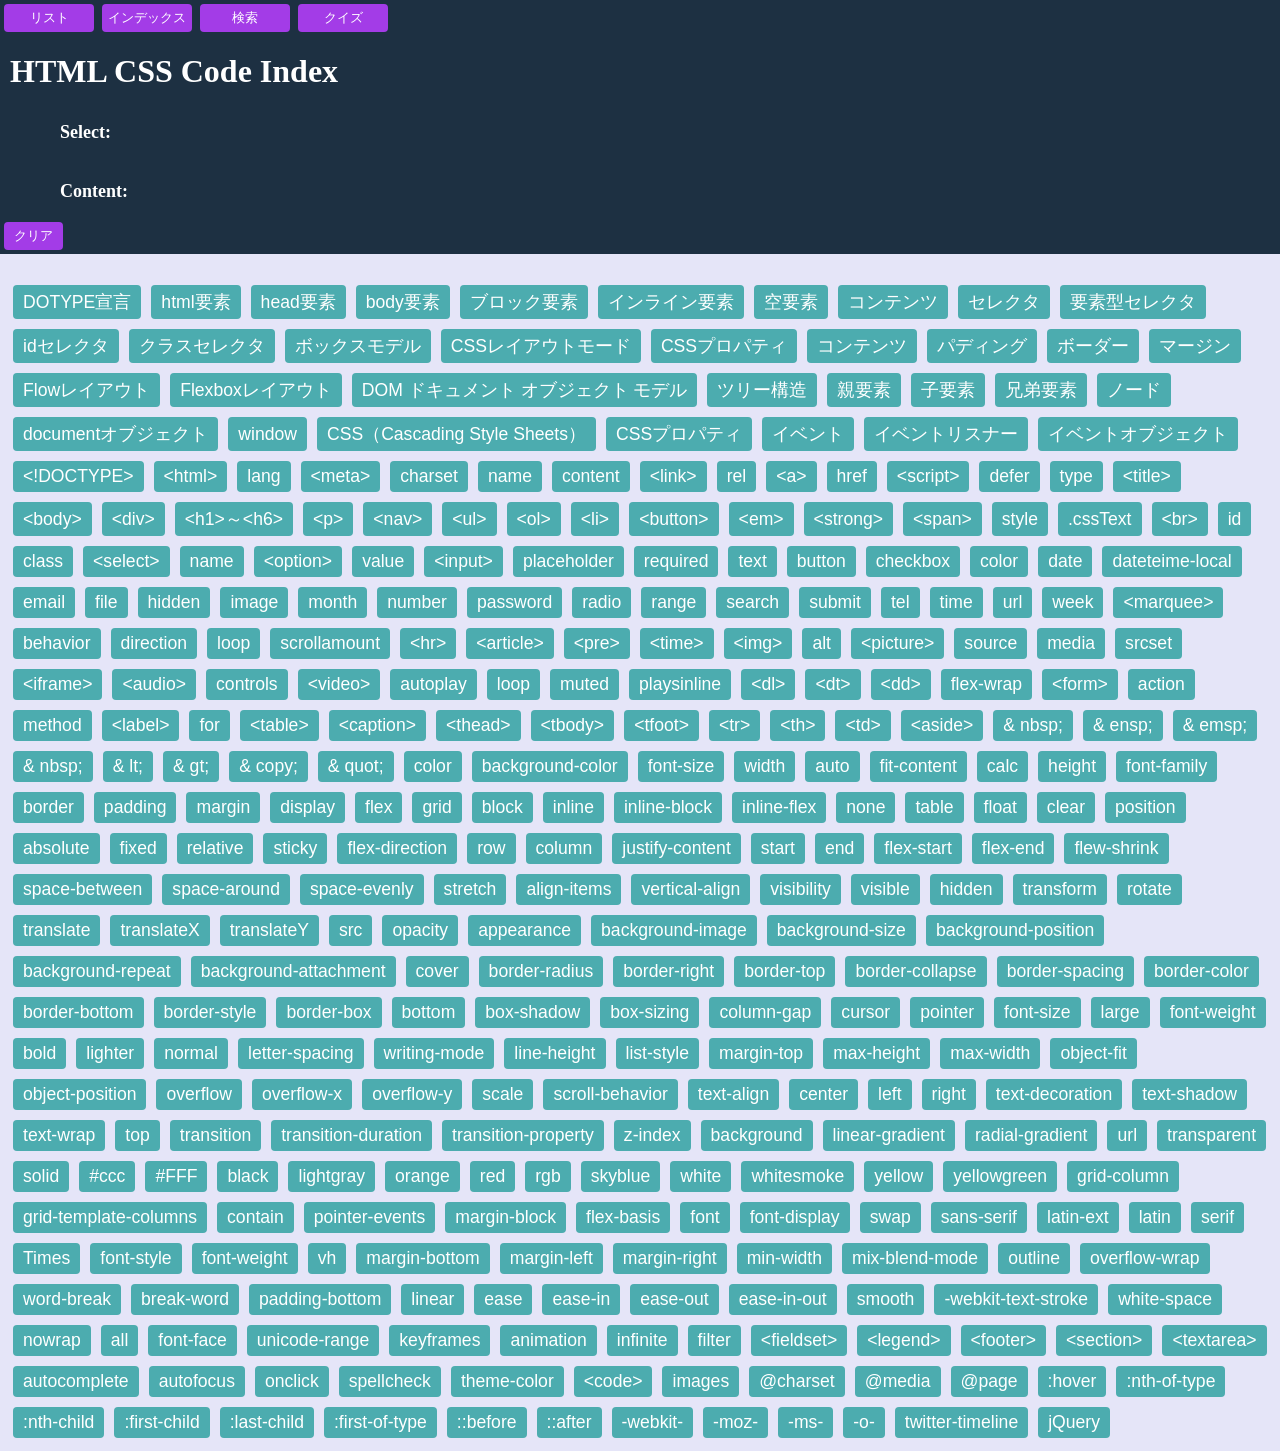
<file: index.html>
<!DOCTYPE html>
<html lang="ja">

<head>
    <title>HTML CSS Code</title>
    <meta charset="utf-8">
    <meta name="viewport" content="width=device-width, initial-scale=1, shrink-to-fit=no">
    <meta name="theme-color" content="#000000">
    <link rel="stylesheet" type="text/css" href="style.css"/> 
</head>

<body>
    <div id="fixArea">
        <nav>
            <button class= "buttonURL" onclick="window.location.href='list.html'">リスト</button>
            <button class= "buttonURL" onclick="window.location.href='index.html'">インデックス</button>
            <button class= "buttonURL" onclick="window.location.href='search.html'">検索</button>
            <button class= "buttonURL" onclick="window.location.href='quiz.html'">クイズ</button>
        </nav>
        <h1>HTML CSS Code Index</h1>
        <img id="imgOmikuji" src="omikuji_daikichi.png">
        <img id="imgPC" src="character_program.png">
        <img id="imgBackground" src="bg_moon_getsumen_earth.jpg">
        <p id="select">Select:</p>
        <p id="content">Content:</p>
        <button id="buttonClear" onclick="buttonClear()">クリア</button>
    </div>
    <div id="indexArea"></div>
</body>
<script type="text/javascript" src="glossary.js"></script>
<script type="text/javascript" src="imgEvent.js"></script>
<script type="text/javascript" src="index.js"></script>
</html>
</file>
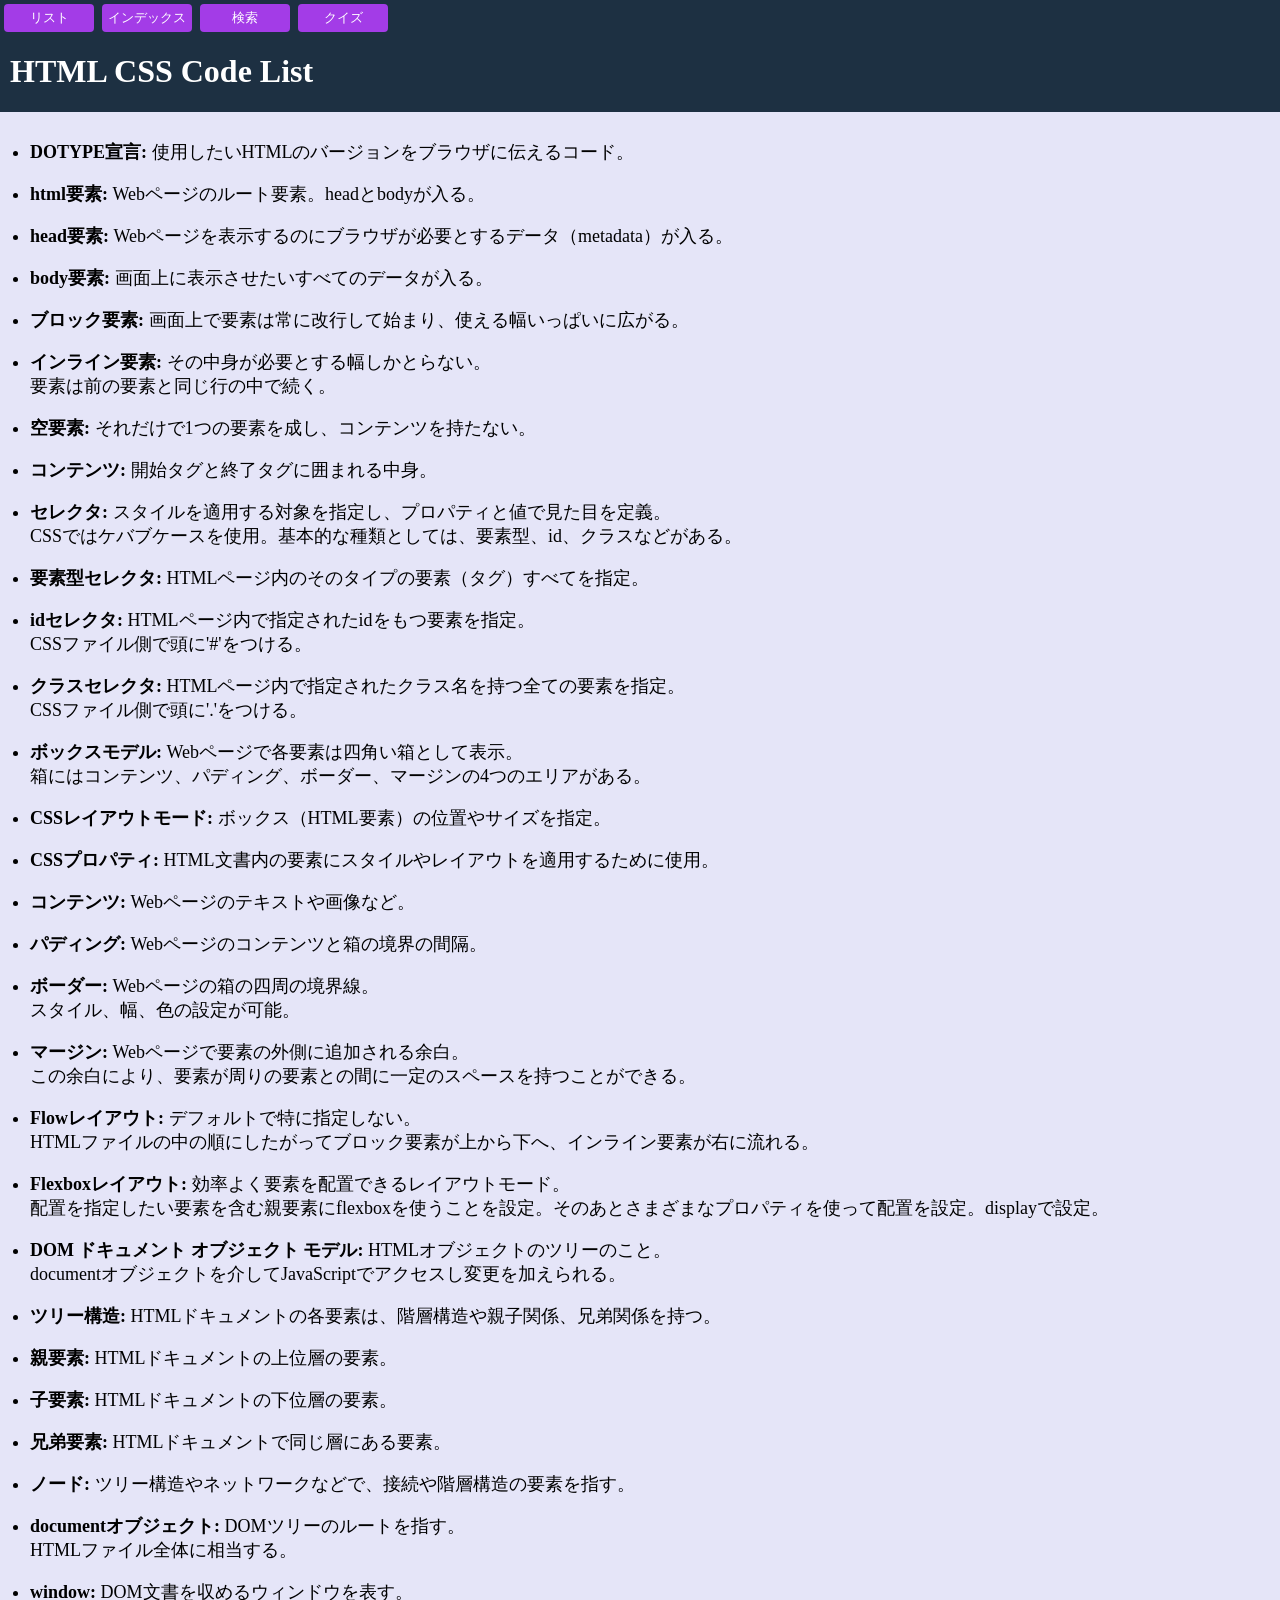
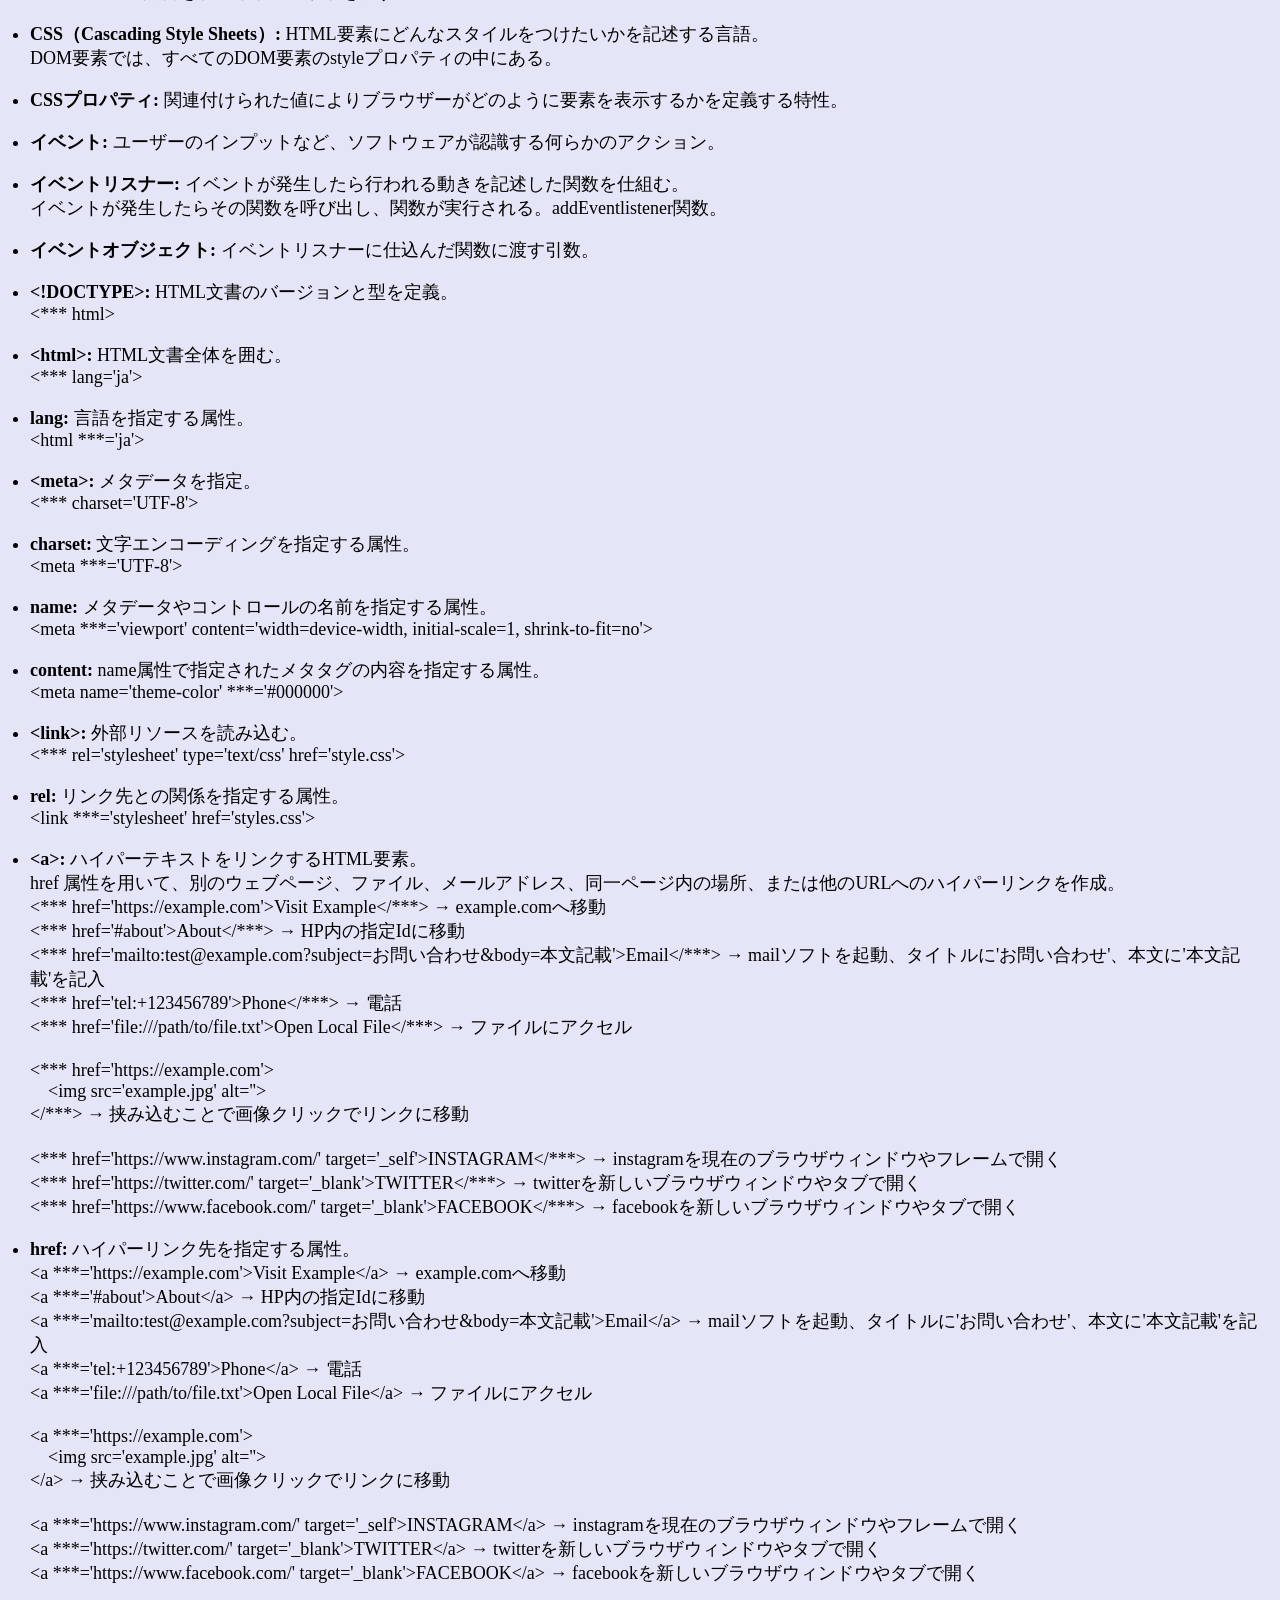
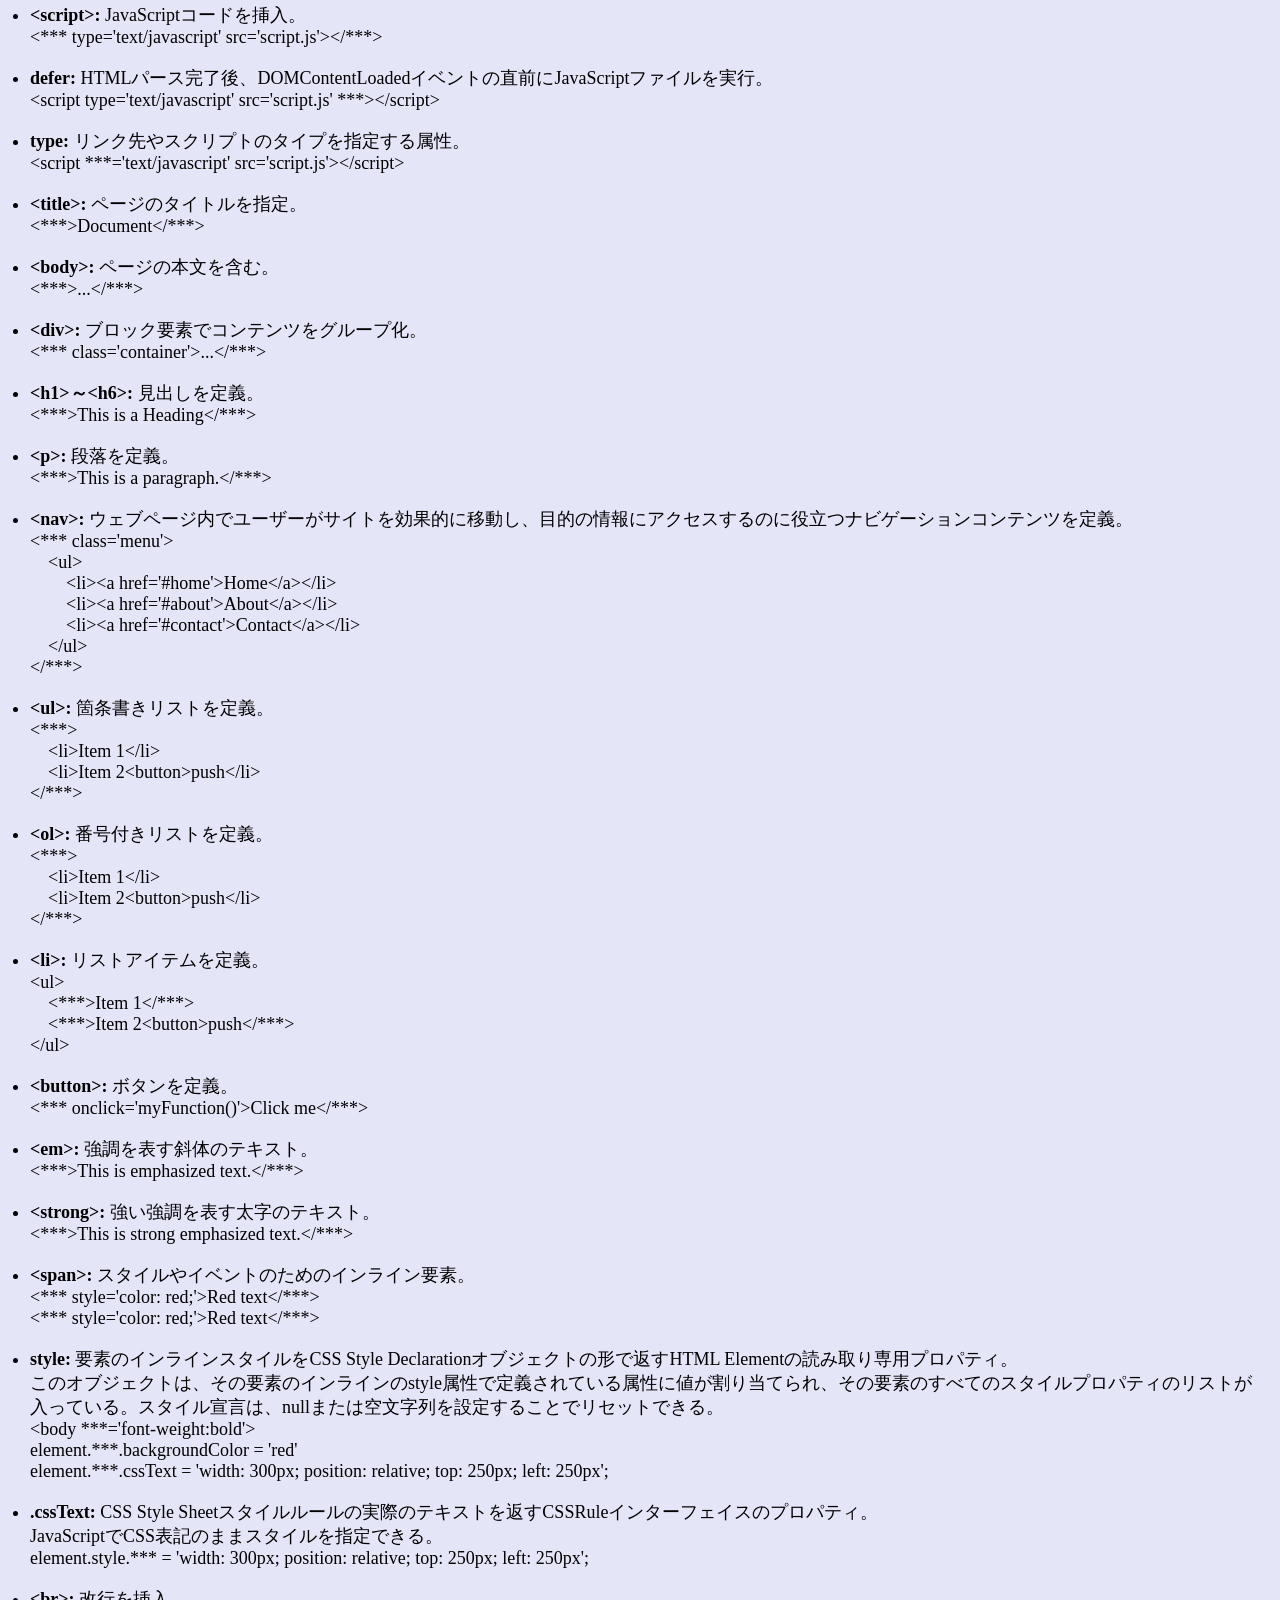
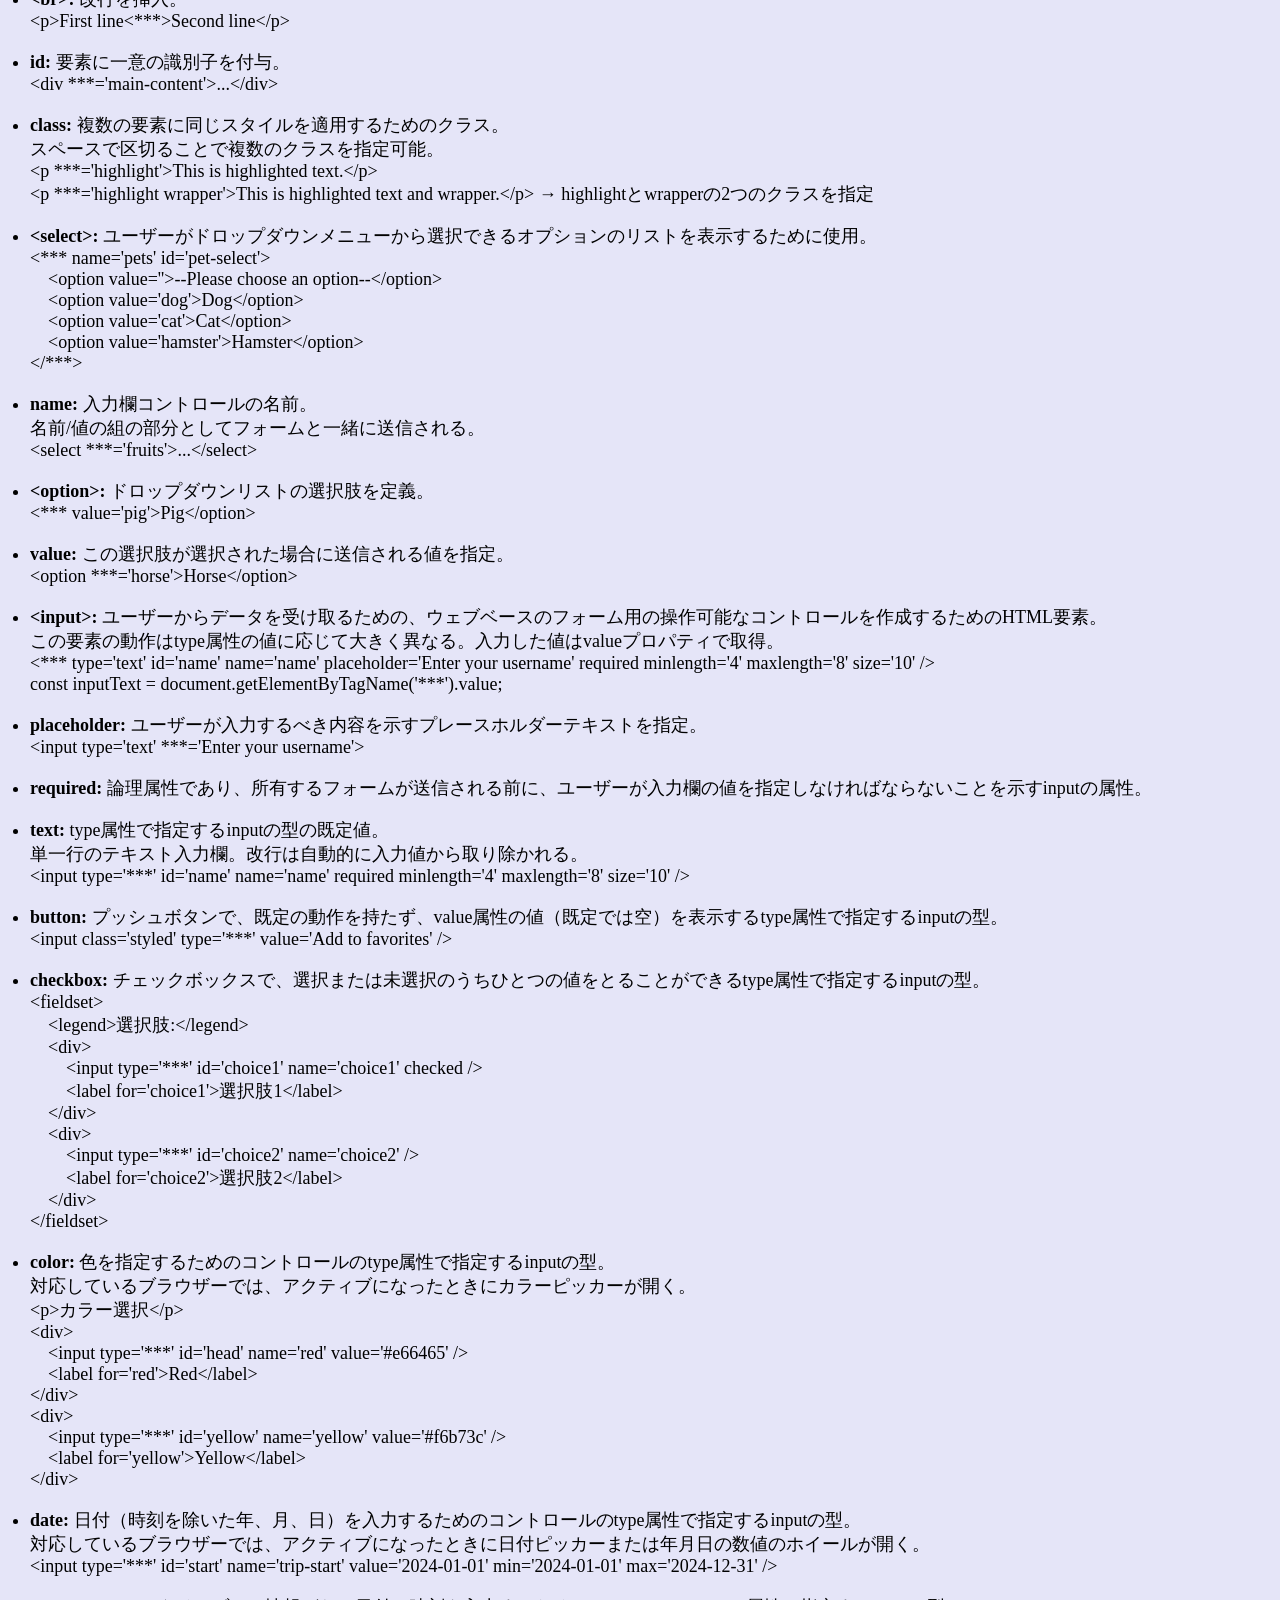
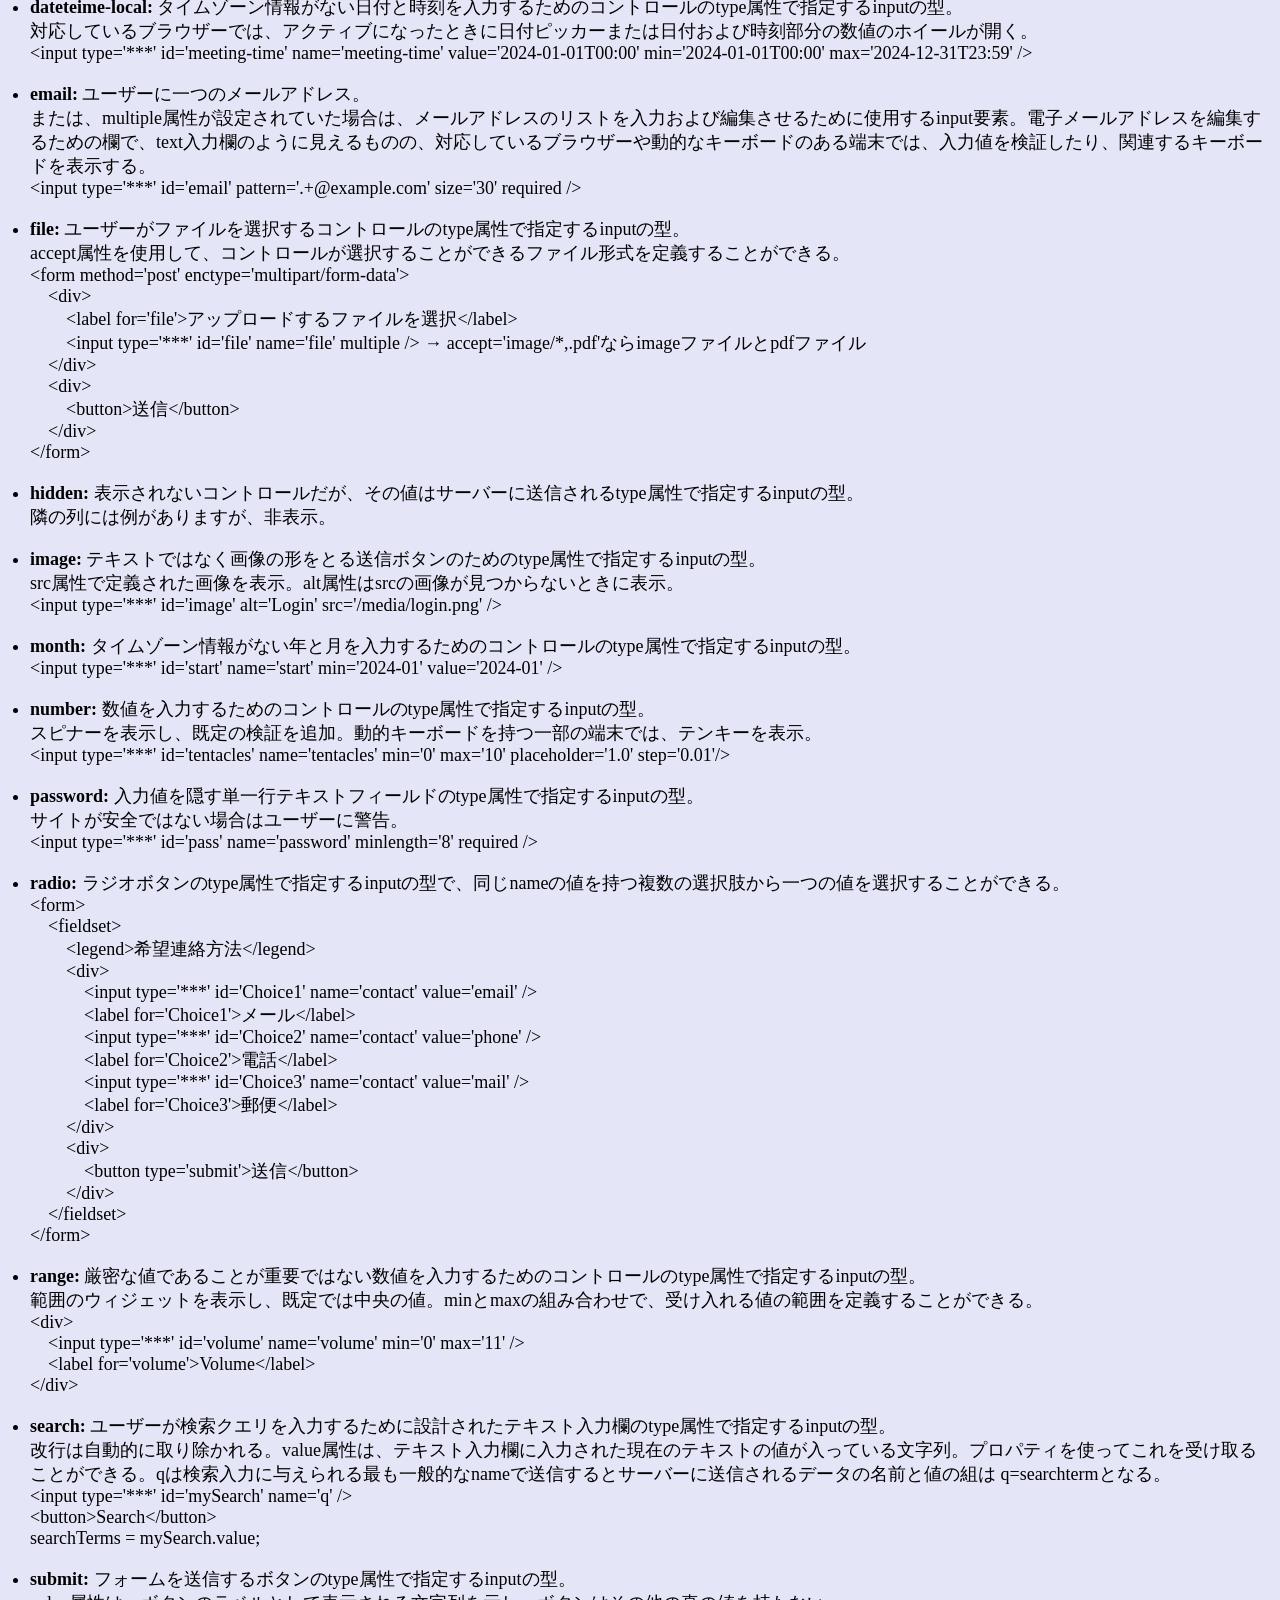
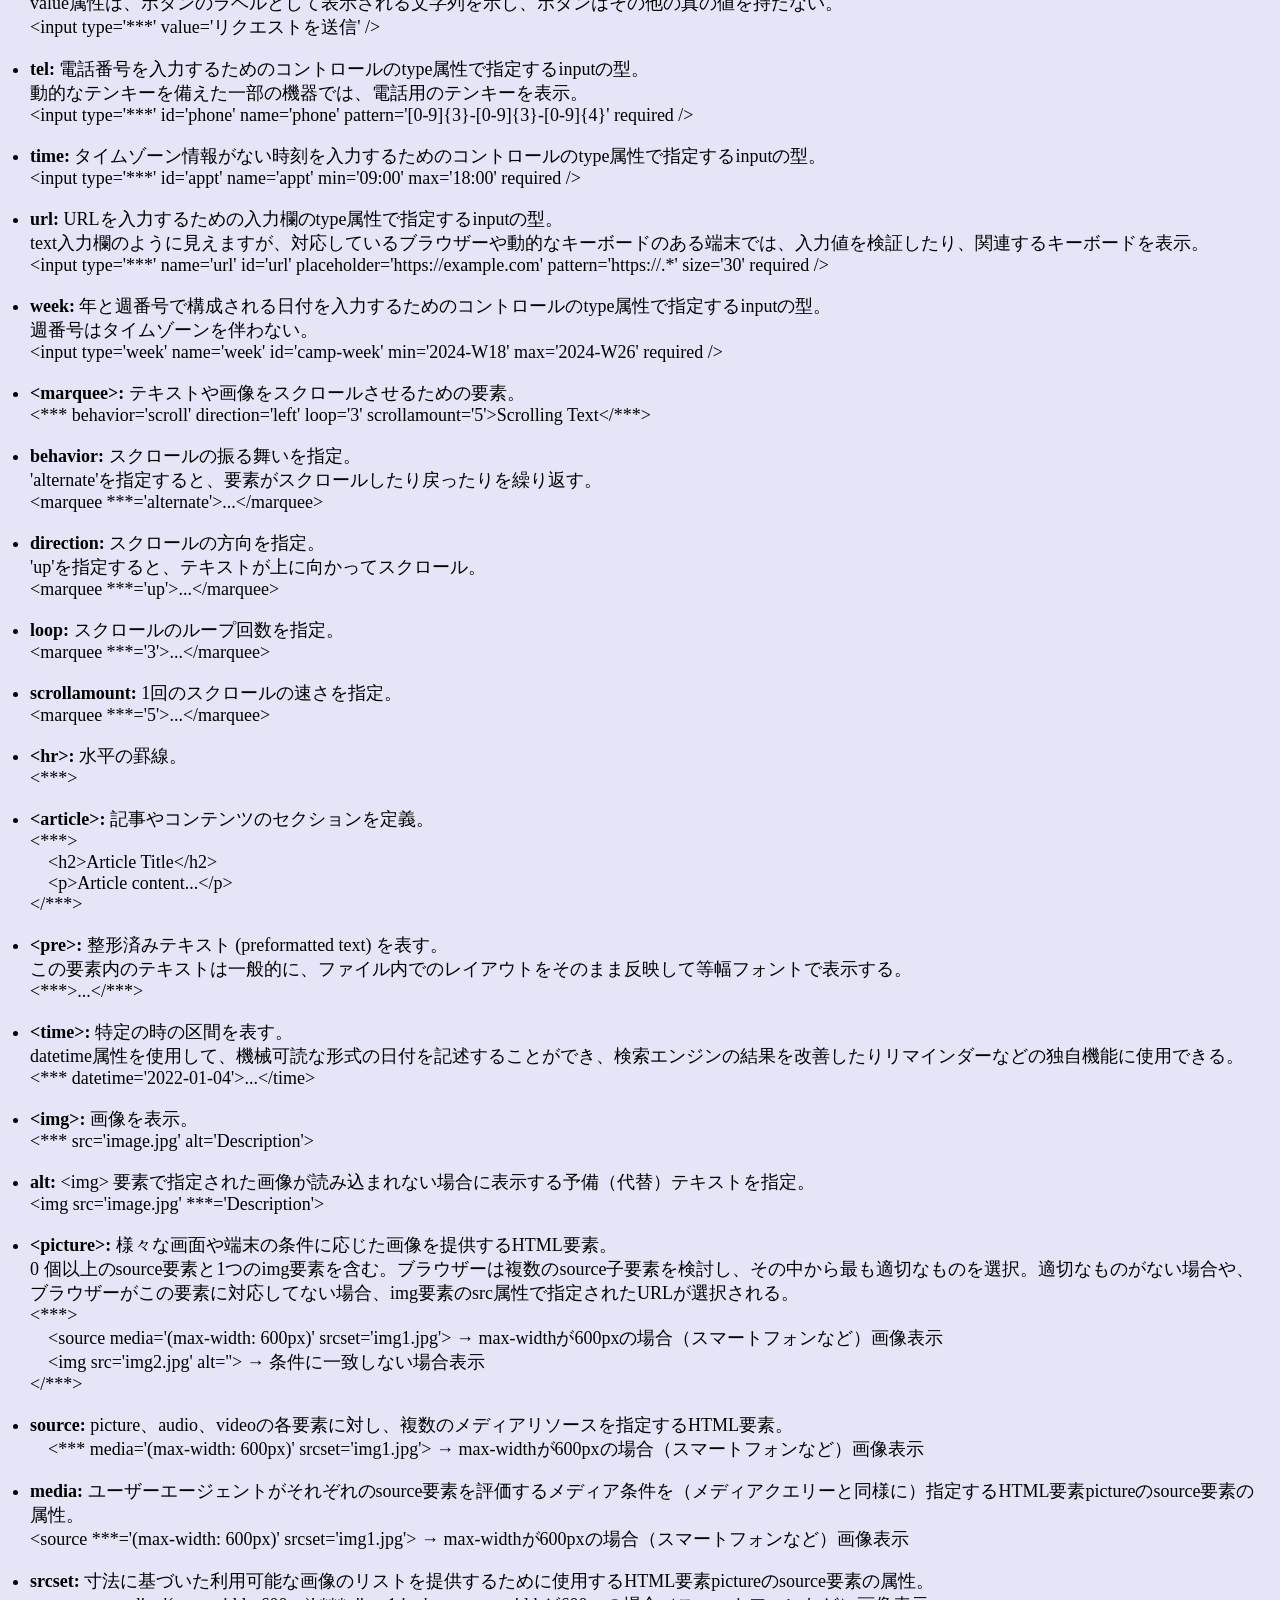
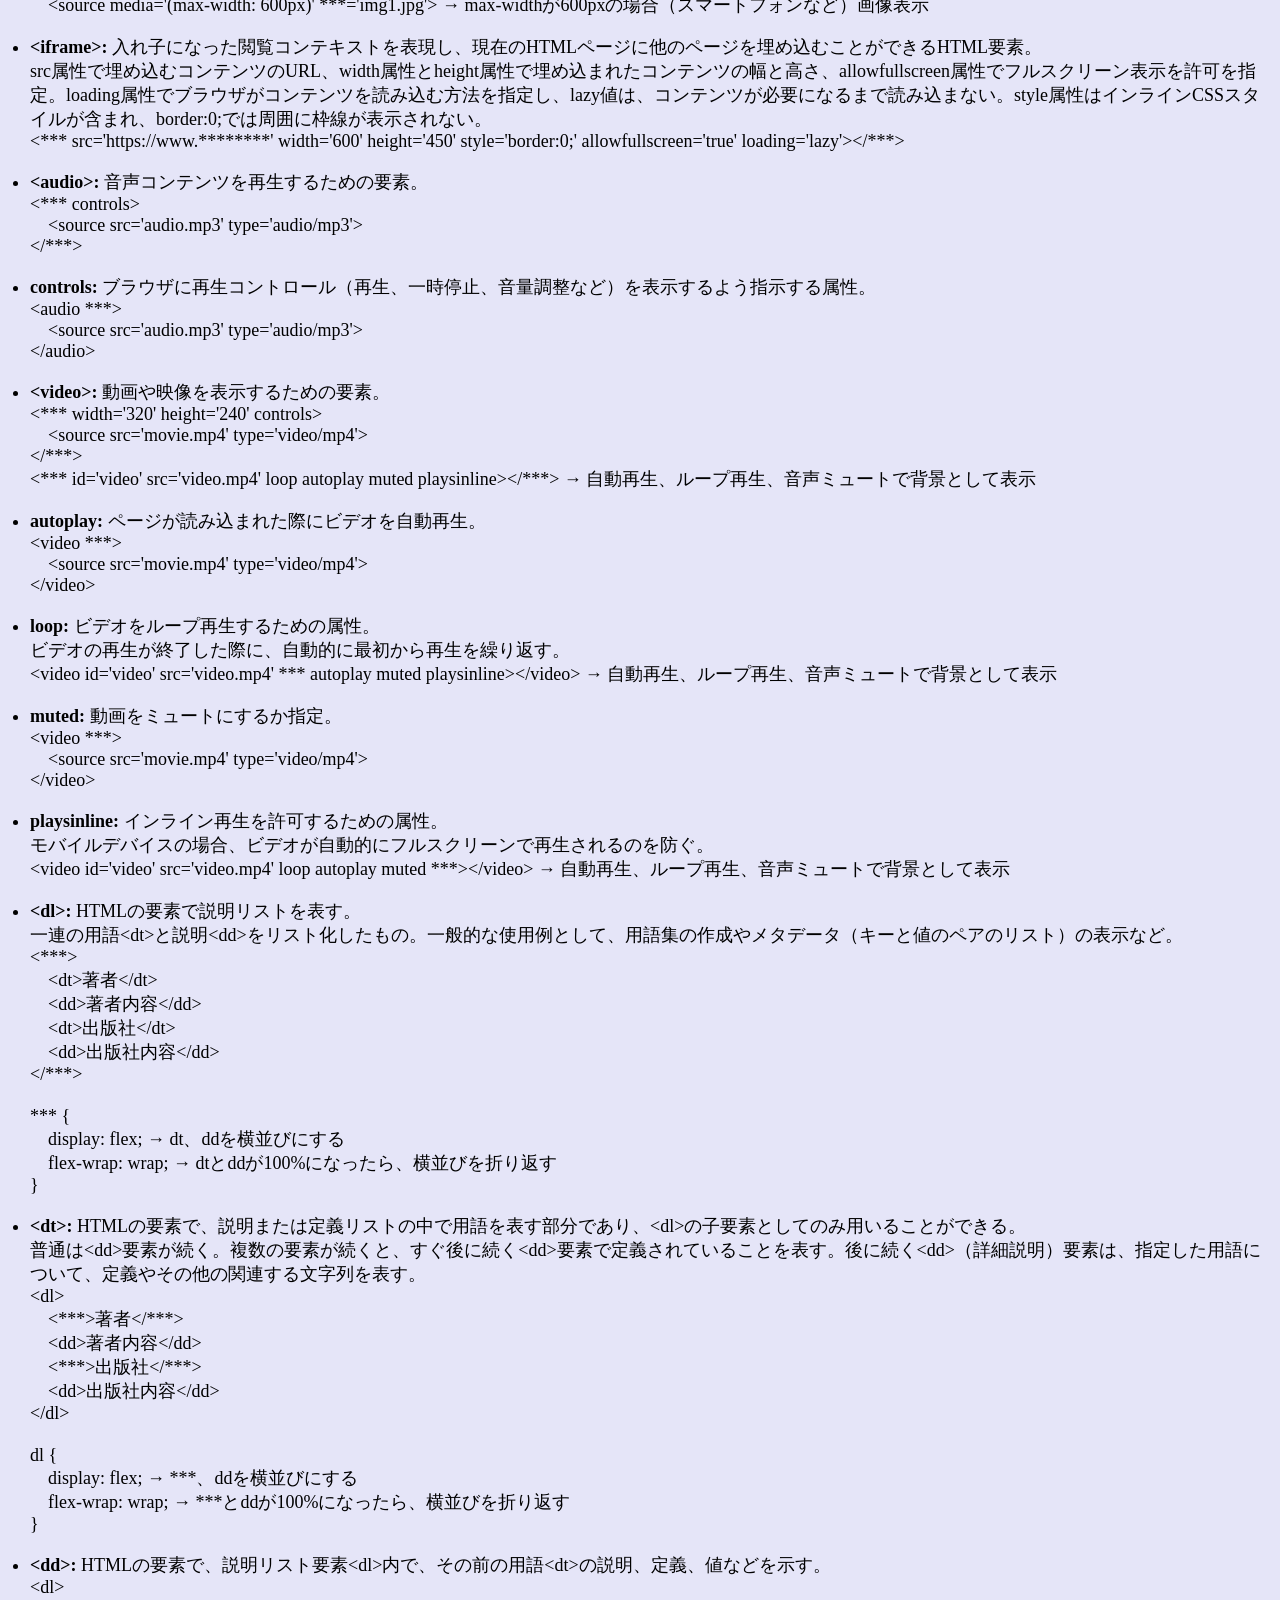
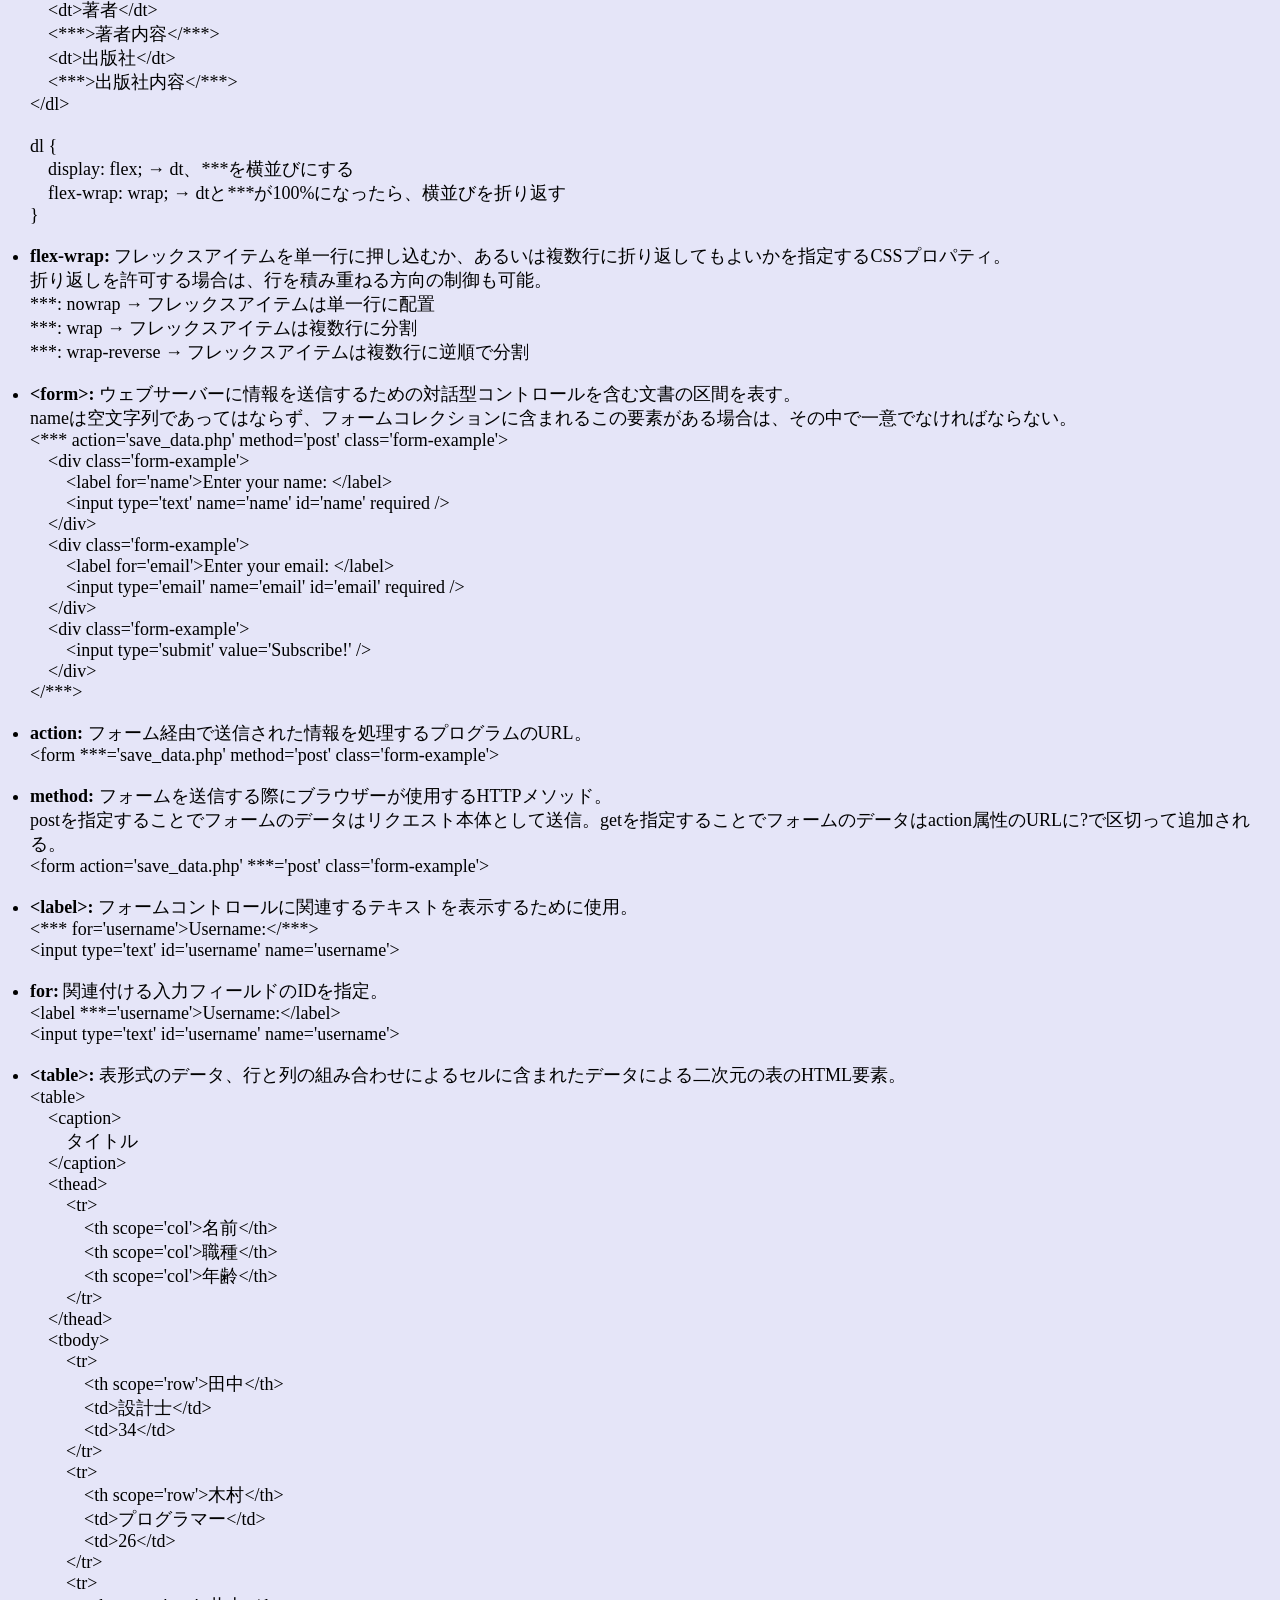
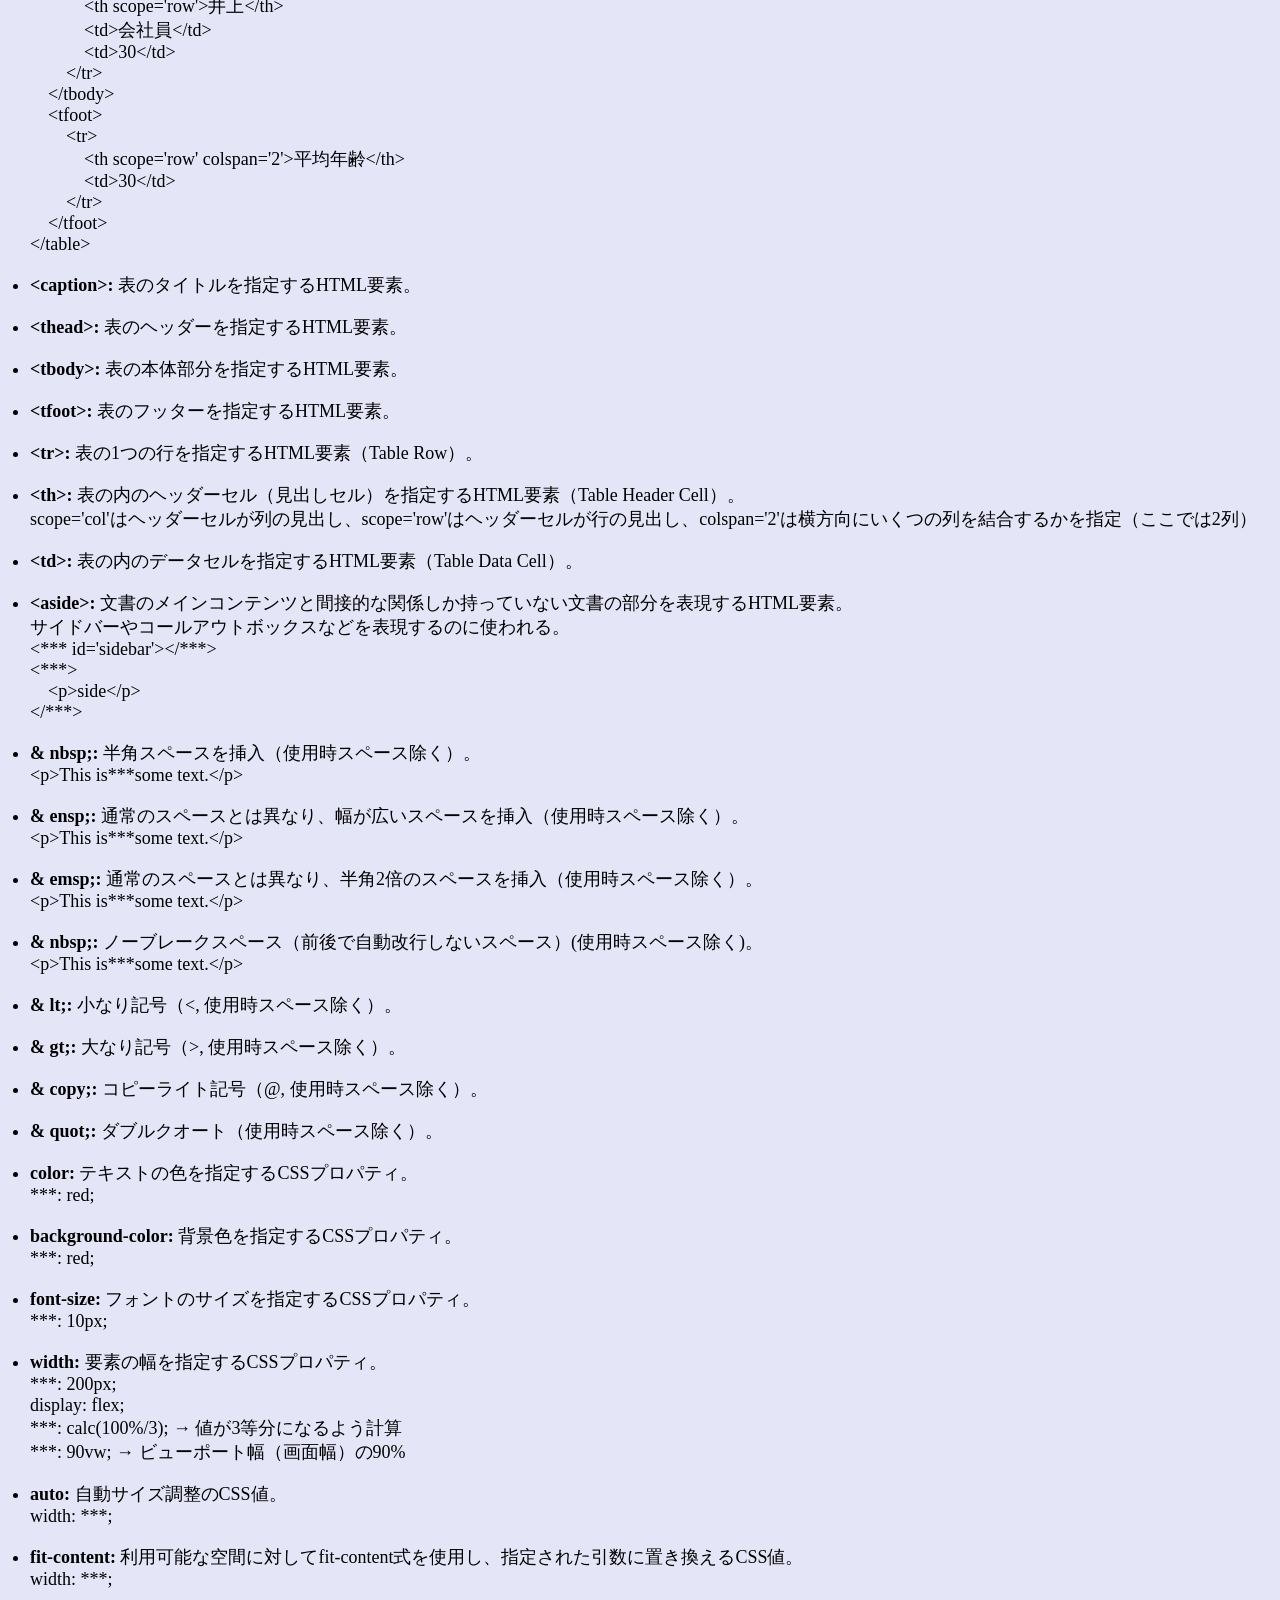
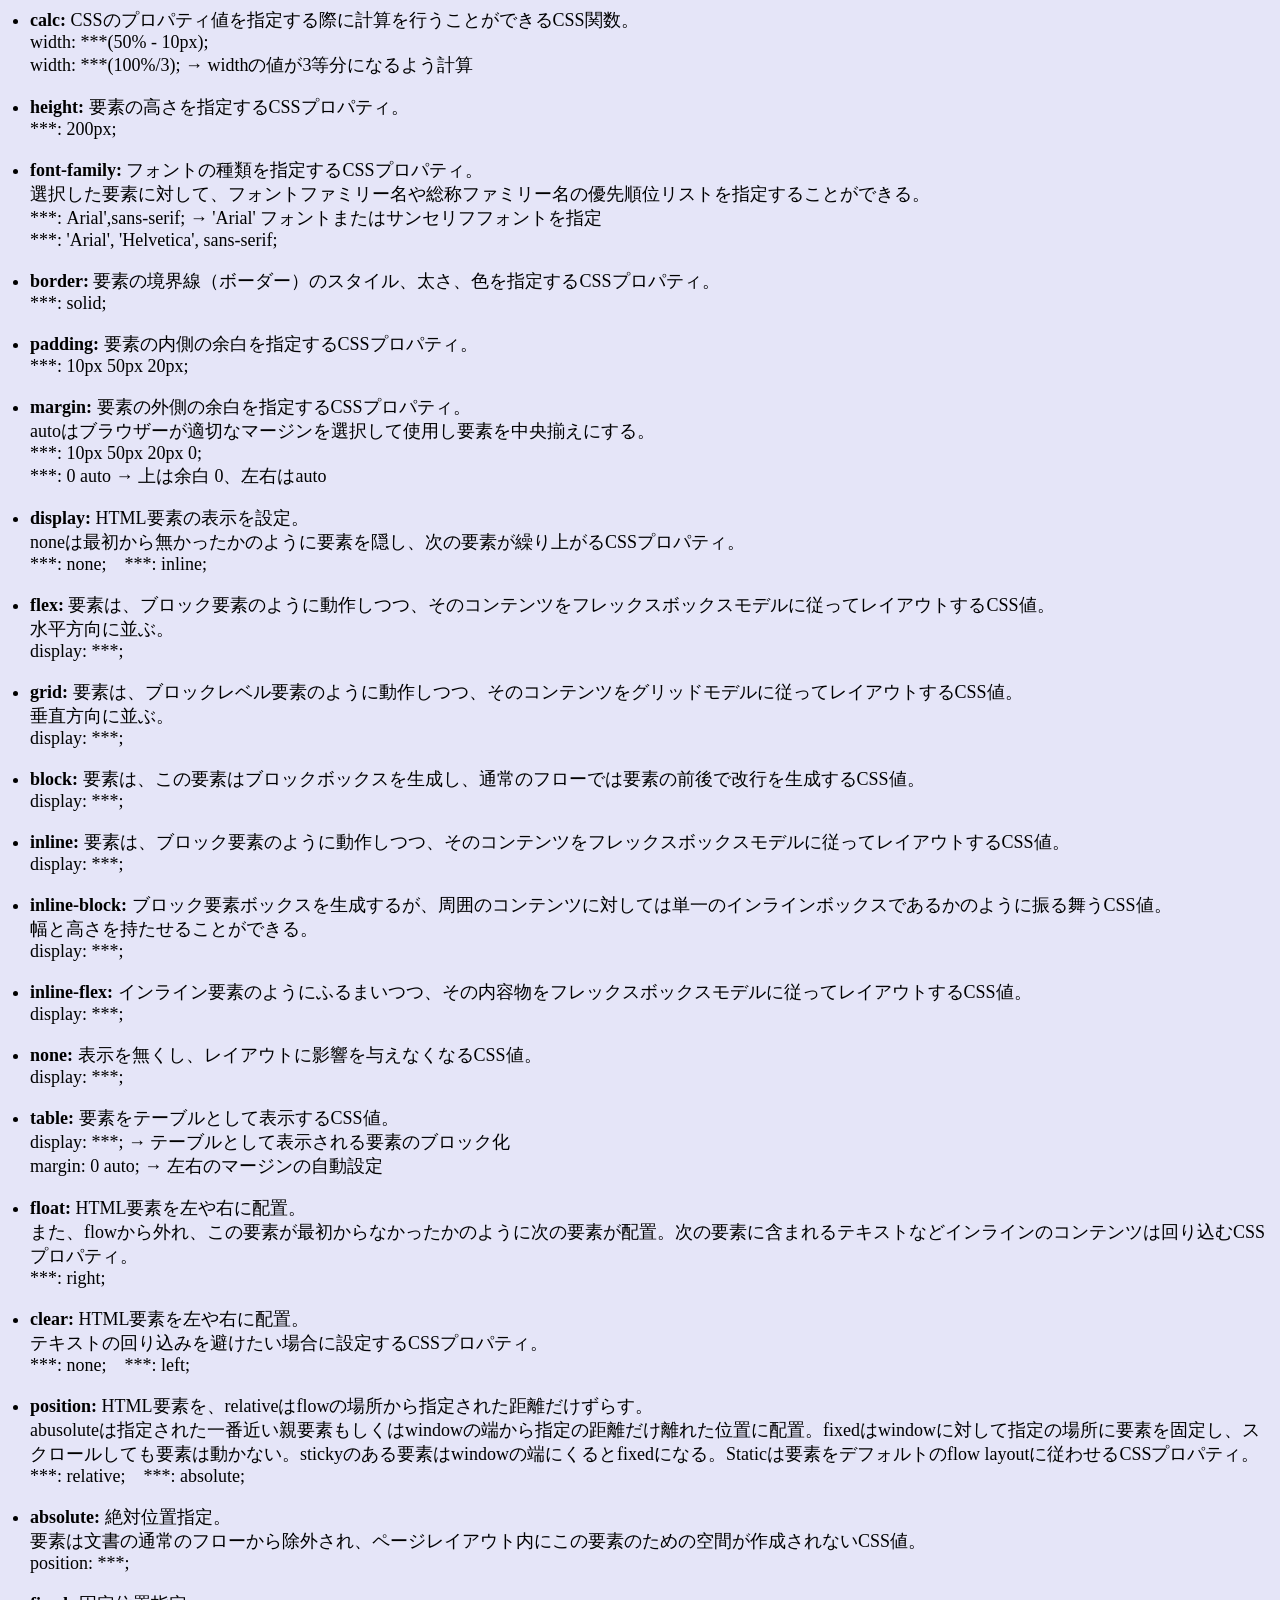
<file: list.html>
<!DOCTYPE html>
<html lang="ja">

<head>
    <title>HTML CSS Code</title>
    <meta charset="utf-8">
    <meta name="viewport" content="width=device-width, initial-scale=1, shrink-to-fit=no">
    <meta name="theme-color" content="#000000">
    <link rel="stylesheet" type="text/css" href="style.css" /> 
</head>

<body>
    <div id="fixArea">
        <nav>
            <button class= "buttonURL" onclick="window.location.href='list.html'">リスト</button>
            <button class= "buttonURL" onclick="window.location.href='index.html'">インデックス</button>
            <button class= "buttonURL" onclick="window.location.href='search.html'">検索</button>
            <button class= "buttonURL" onclick="window.location.href='quiz.html'">クイズ</button>
        </nav>
        <h1>HTML CSS Code List</h1>
        <img id="imgOmikuji" src="omikuji_daikichi.png">
        <img id="imgPC" src="character_program.png">
        <img id="imgBackground" src="bg_moon_getsumen_earth.jpg">
    </div>
    <div id="activeArea">
        <ul></ul>
    </div>
</body>
<script type="text/javascript" src="glossary.js"></script>
<script type="text/javascript" src="imgEvent.js"></script>
<script type="text/javascript" src="list.js"></script>
</html>
</file>
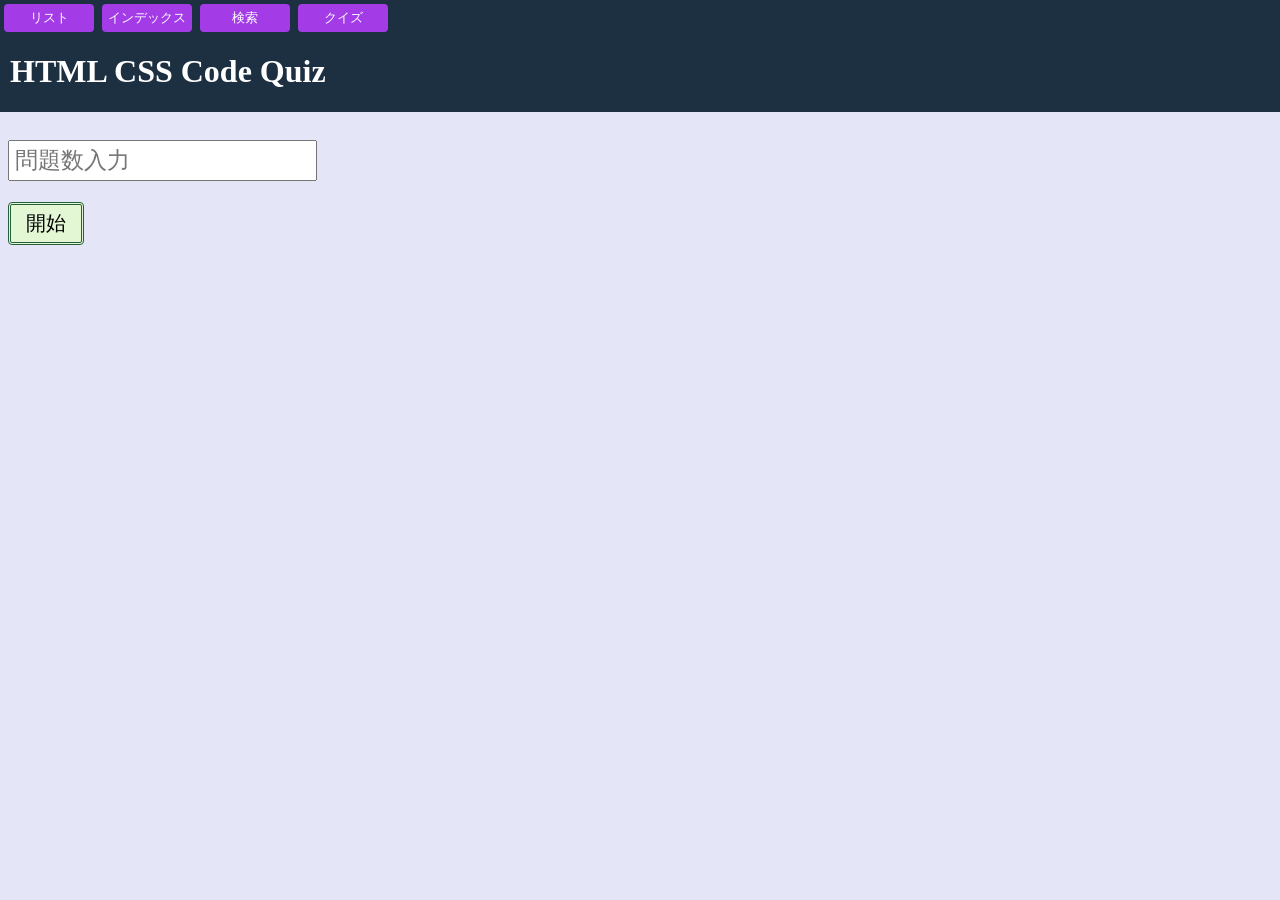
<file: quiz.html>
<!DOCTYPE html>
<html lang="ja">

<head>
    <title>HTML CSS Code</title>
    <meta charset="utf-8">
    <meta name="viewport" content="width=device-width, initial-scale=1, shrink-to-fit=no">
    <meta name="theme-color" content="#000000">
    <link rel="stylesheet" type="text/css" href="style.css"/> 
</head>

<body>
    <div id="fixArea">
        <nav>
            <button class= "buttonURL" onclick="window.location.href='list.html'">リスト</button>
            <button class= "buttonURL" onclick="window.location.href='index.html'">インデックス</button>
            <button class= "buttonURL" onclick="window.location.href='search.html'">検索</button>
            <button class= "buttonURL" onclick="window.location.href='quiz.html'">クイズ</button>
        </nav>
        <h1>HTML CSS Code Quiz</h1>
        <img id="imgOmikuji" src="omikuji_daikichi.png">
        <img id="imgPC" src="character_program.png">
        <img id="imgBackground" src="bg_moon_getsumen_earth.jpg">
    </div>
    <div id="activeArea">
        <input id= "inputNum" type="number" placeholder="問題数入力">
        <h3 id="quizCount"></h3>
        <h3 id="score"></h3>
        <h3 id="scoreSymbol"></h3>
        <h3 id="quiz"></h3>
        <section id="buttonQuizAll">
            <button class="buttonQuiz" id="button1" onclick="button1()"></button>
            <button class="buttonQuiz" id="button2" onclick="button2()"></button>
            <button class="buttonQuiz" id="button3" onclick="button3()"></button>
        </section>
        <h3 id="quizResult1"></h3>
        <h3 id="quizResult2"></h3>
        <h3 id="quizResult3"></h3>
        <button class="buttonAction" id="buttonNext" onclick="buttonNext()">開始</button>
        <button class="buttonAction" id="buttonEnd" onclick="buttonEnd()">終了</button>
    </div>
</body>
<script type="text/javascript" src="glossary.js"></script>
<script type="text/javascript" src="imgEvent.js"></script>
<script type="text/javascript" src="quiz.js"></script>
</html>
</file>
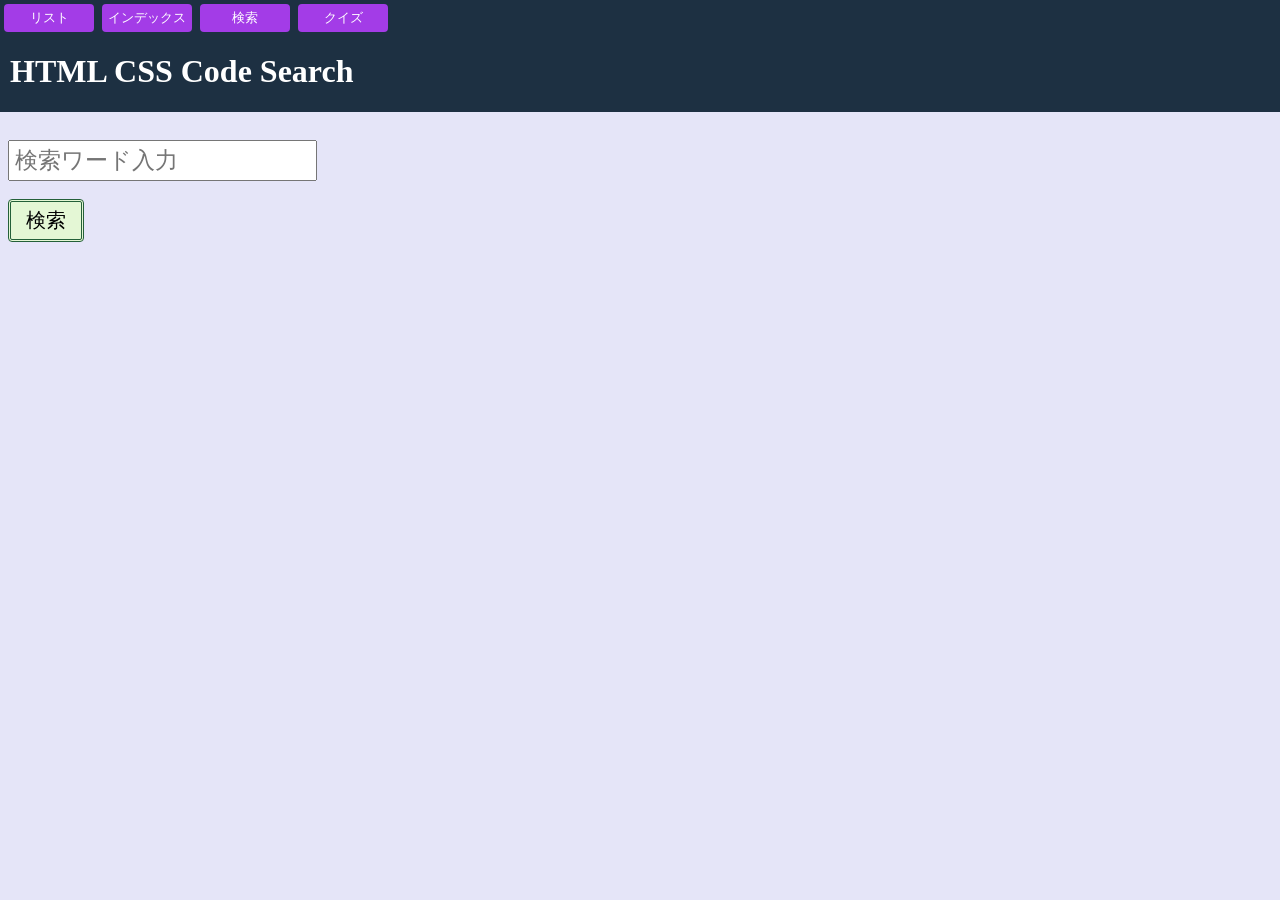
<file: search.html>
<!DOCTYPE html>
<html lang="ja">

<head>
    <title>HTML CSS Code</title>
    <meta charset="utf-8">
    <meta name="viewport" content="width=device-width, initial-scale=1, shrink-to-fit=no">
    <meta name="theme-color" content="#000000">
    <link rel="stylesheet" type="text/css" href="style.css"/>
</head>

<body>
    <div id="fixArea">
        <nav>
            <button class= "buttonURL" onclick="window.location.href='list.html'">リスト</button>
            <button class= "buttonURL" onclick="window.location.href='index.html'">インデックス</button>
            <button class= "buttonURL" onclick="window.location.href='search.html'">検索</button>
            <button class= "buttonURL" onclick="window.location.href='quiz.html'">クイズ</button>
        </nav>
        <h1>HTML CSS Code Search</h1>
        <img id="imgOmikuji" src="omikuji_daikichi.png">
        <img id="imgPC" src="character_program.png">
        <img id="imgBackground" src="bg_moon_getsumen_earth.jpg">
    </div>
    <div id="activeArea">
        <input id="inputText" type="text" placeholder="検索ワード入力">
        <p></p>
        <button class="buttonAction" onclick="getWord()">検索</button>
        <h3></h3>
        <h3></h3>
        <ul></ul>
    </div>
</body>
<script type="text/javascript" src="glossary.js"></script>
<script type="text/javascript" src="imgEvent.js"></script>
<script type="text/javascript" src="search.js"></script>
</html>
</file>
<file: style.css>
body {
    background-color: rgb(229, 229, 248); 
    /* background-color: rgb(208, 207, 248);  */
} 


@media (min-width: 620px) {
    #fixArea {
        position: fixed;
        top: 0;
        left: 0;
        width: 100%;
        background-color: #1d3042; 
        /* background-color: #03172a;  */
        z-index: 10; 
        color: #ffffff; 
    }

    #activeArea {
        margin-top: 140px; 
        font-size: 18px;
        font-weight: 500;
        overflow-wrap: break-word; 
        z-index: 1;
    }

    #indexArea {
        margin-top: 280px;
        display: flex;
        flex-wrap: wrap;
        justify-content: left;
        z-index: 1;
    }

    .buttonURL {
        padding: 5px;
        width: 90px;
        margin-top: 4px;
        margin-left: 4px;
        background-color: #a33ce7;
        color: white;
        border: none;
        border-radius: 4px;
        z-index: 1;
    }

    .buttonURL:hover {
        color: #03172a;
        font-weight: bold;
    }

    .buttonIndex {
        margin: 5px;
        padding: 5px;
        padding-left: 10px;
        padding-right: 10px;
        font-size: 110%;
        background-color: #4cacaf;
        color: white;
        border: none;
        border-radius: 4px;
        z-index: 1;
    }

    .buttonIndex:hover {
        color: #03172a;
    }

    #buttonClear{
        margin-left: 4px;
        margin-bottom: 4px;
        padding: 5px;
        padding-left: 10px;
        padding-right: 10px;
        background-color: #a33ce7;
        color: white;
        border: none;
        border-radius: 4px;
        z-index: 1;
    }

    #buttonClear:hover {
        color: #03172a;
        font-weight: bold;
    }

    .buttonQuiz {
        margin: 5px;
        height: 50px;
        padding: 5px;
        padding-left: 10px;
        padding-right: 10px;
        font-size: 18px;
        font-weight: 525;
        background-color: #4cacaf;
        color: white;
        border: 1mm ridge  #357376;
        border-radius: 4px;
        z-index: 1;
        display: none;
    }

    .buttonQuiz:hover {
        color: #03172a;
        font-weight: 500;
    }

    .buttonAction {
        margin: 0px;
        left: 0;
        padding: 5px;
        padding-left: 15px;
        padding-right: 15px;
        font-size: 110%;
        font-weight: 550;
        background-color: rgb(228, 247, 213);
        color: black;
        border: double rgb(36, 96, 57);
        border-radius: 4px;
        z-index: 1;
    }

    .buttonAction:hover {
        font-weight: lighter;
        color: rgb(40, 40, 245);
    }

    #buttonEnd{
        float: right;
        display: none;
    }

    .buttonAction:hover {
        font-weight: bold;
    }


    #imgBackground{
        position: absolute;
        width: 210px;
        top: 4px;
        right: 6px;
        display: inline;
        z-index: 1;
        border-radius: 25% 15% / 15% 35%;
    }

    #imgPC{
        position: absolute;
        width: 100px;
        top: 15px;
        right: 27px;
        display: inline;
        z-index: 2;
    }

    #imgOmikuji{
        position: absolute;
        width: 40px;
        top: 18px;
        right: 137px;
        display: none;
        z-index: 2;
    }

    h1 {
        margin-left: 10px;
    }

    ul {
        padding-left: 22px;
        padding-right: 5px;
    }

    li {
        margin-bottom: 18px;
    }

    #select {
        padding: 10px;
        margin: 1px;
        margin-left: 50px;
        margin-right: 100px;
        font-size: 18px;
        font-weight: 750;
        color: white
    }

    #content {
        padding: 10px;
        margin-bottom: 10px;
        margin-left: 50px;
        margin-right: 100px;
        font-size: 18px;
        font-weight: 750;
        color: white
    }


    input {
        font-size: 130%;
        padding: 5px;
    }


    #scoreSymbol{
        font-weight: bold;
        font-size: large;
    }
}


@media (max-width: 620px) {
    #fixArea {
        position: fixed;
        top: 0;
        left: 0;
        width: 100%;
        font-size: 12px;
        background-color: #1d3042; 
        /* background-color: #03172a;  */
        z-index: 10; 
        color: #ffffff; 
    }

    #activeArea {
        margin-top: 70px; 
        font-size: 12px;
        overflow-wrap: break-word; 
        z-index: 1;
    }

    #indexArea {
        margin-top: 145px;
        display: flex;
        flex-wrap: wrap;
        justify-content: left;
        z-index: 1;
    }

    .buttonURL {
        padding: 3px;
        width: auto;
        margin-top: 2px;
        margin-left: 2px;
        font-size: 12px;
        background-color: #a33ce7;
        color: white;
        border: none;
        border-radius: 2px;
        z-index: 1;
    }

    .buttonURL:hover {
        color: #03172a;
        font-weight: bold;
    }

    .buttonIndex {
        margin: 2px;
        padding: 2px;
        padding-left: 2px;
        padding-right: 2px;
        font-size: 12px;
        background-color: #4cacaf;
        color: white;
        border: none;
        border-radius: 2px;
        z-index: 1;
    }

    .buttonIndex:hover {
        color: #03172a;
    }

    #buttonClear{
        margin-left: 2px;
        margin-bottom: 2px;
        padding: 2px;
        padding-left: 10px;
        padding-right: 10px;
        font-size: 12px;
        background-color: #a33ce7;
        color: white;
        border-radius: 2px;
        z-index: 1;
    }

    #buttonClear:hover {
        color: #03172a;
        font-weight: bold;
    }

    .buttonQuiz {
        margin: 2px;
        height: auto;
        padding: 2px;
        padding-left: 2px;
        padding-right: 2px;
        font-size: 12px;
        background-color: #4cacaf;
        color: white;
        border: 1mm ridge  #357376;
        border-radius: 2px;
        z-index: 1;
        display: none;
    }

    .buttonQuiz:hover {
        color: #03172a;
        font-weight: 500;
    }

    .buttonAction {
        margin: 0px;
        left: 0;
        padding: 2px;
        padding-left: 5px;
        padding-right: 5px;
        font-size: 12px;
        background-color: rgb(228, 247, 213);
        color: black;
        border: double rgb(36, 96, 57);
        border-radius: 2px;
        z-index: 1;
    }

    .buttonAction:hover {
        font-weight: lighter;
        color: rgb(40, 40, 245);
    }

    #buttonEnd{
        float: right;
        display: none;
    }

    .buttonAction:hover {
        font-weight: bold;
    }


    #imgBackground{
        position: absolute;
        width: 104px;
        top: 2px;
        right: 3px;
        display: inline;
        z-index: 1;
        border-radius: 25% 15% / 15% 35%;
    }

    #imgPC{
        position: absolute;
        width: 50px;
        top: 8px;
        right: 12px;
        display: inline;
        z-index: 2;
    }

    #imgOmikuji{
        position: absolute;
        width: 20px;
        top: 9px;
        right: 66px;
        display: none;
        z-index: 2;
    }


    h1 {
        margin-left: 5px;
        font-size: small;
    }

    ul {
        padding-left: 18px;
        padding-right: 5px;
    }

    li {
        margin: 2px;
        margin-bottom: 10px;
        font-size: 12px;
    }

    #select {
        padding: 0px;
        margin: 20px;
        margin-left: 4px;
        margin-right: 4px;
        font-size: 11px;
        font-weight: 400;
        color: white
    }
    
    #content {
        padding: 0px;
        margin: -15px;
        margin-left: 4px;
        margin-right: 4px;
        margin-bottom: 2px;
        font-size: 11px;
        font-weight: 400;
        color: white
    }

    input {
        font-size: 12px;
        padding: 5px;
    }


    #scoreSymbol{
        font-weight: bold;
        font-size: large;
    }
}
</file>
